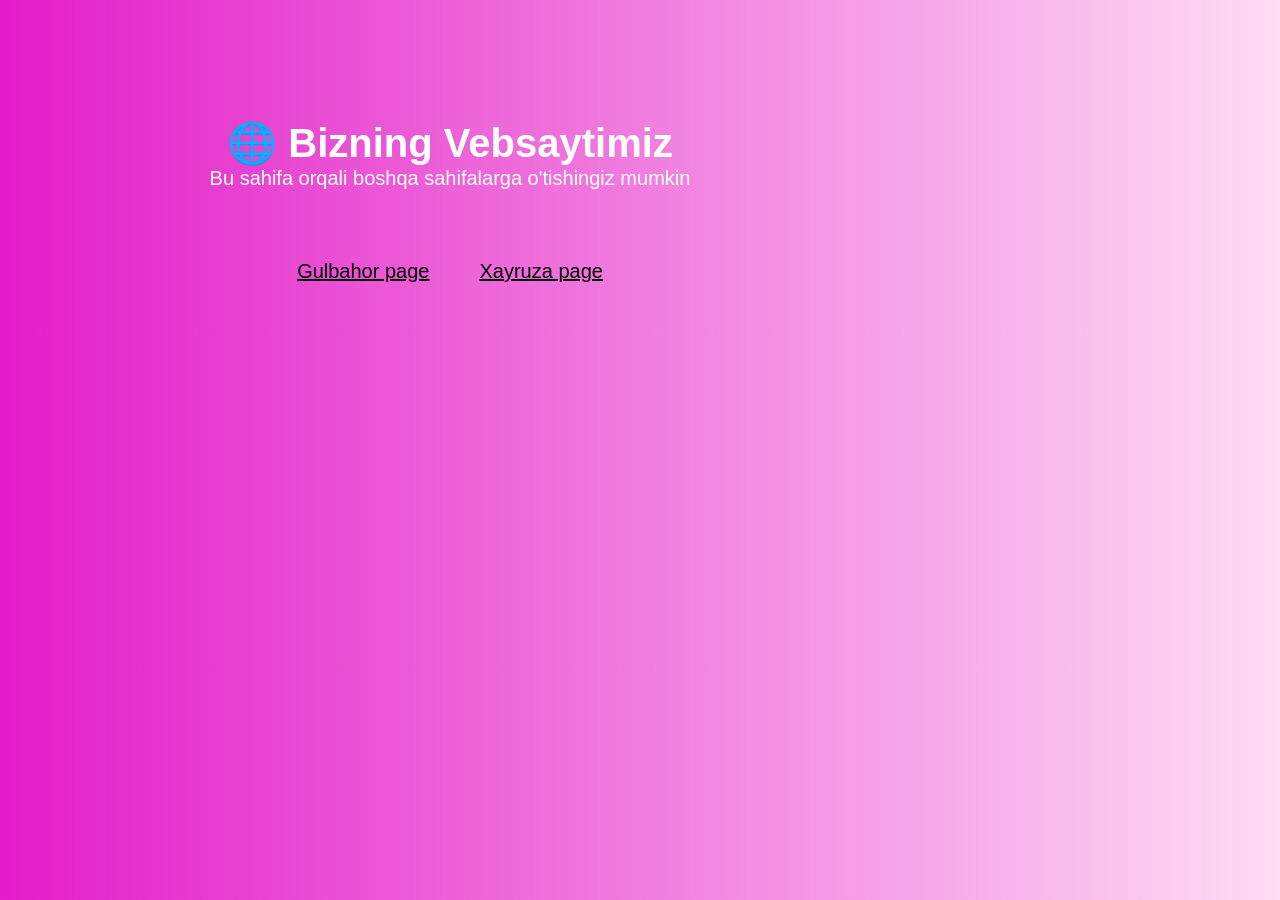
<file: index.html>
<!DOCTYPE html>
<html lang="uz">
<head>
  <meta charset="UTF-8">
  <meta name="viewport" content="width=device-width, initial-scale=1.0">
  <title>Asosiy Sahifa</title>
  <link rel="stylesheet" href="main.css">
</head>
<body>
  <header>
    <h1>🌐 Bizning Vebsaytimiz</h1>
    <p>Bu sahifa orqali boshqa sahifalarga o'tishingiz mumkin</p>
  </header>
  <main>
    <div class="links-container">
      <a href="./gulbahor.html">Gulbahor page</a>
      <a href="./xayruza.html">Xayruza page</a>
    </div>
  </main>

</body>
</html>
</file>
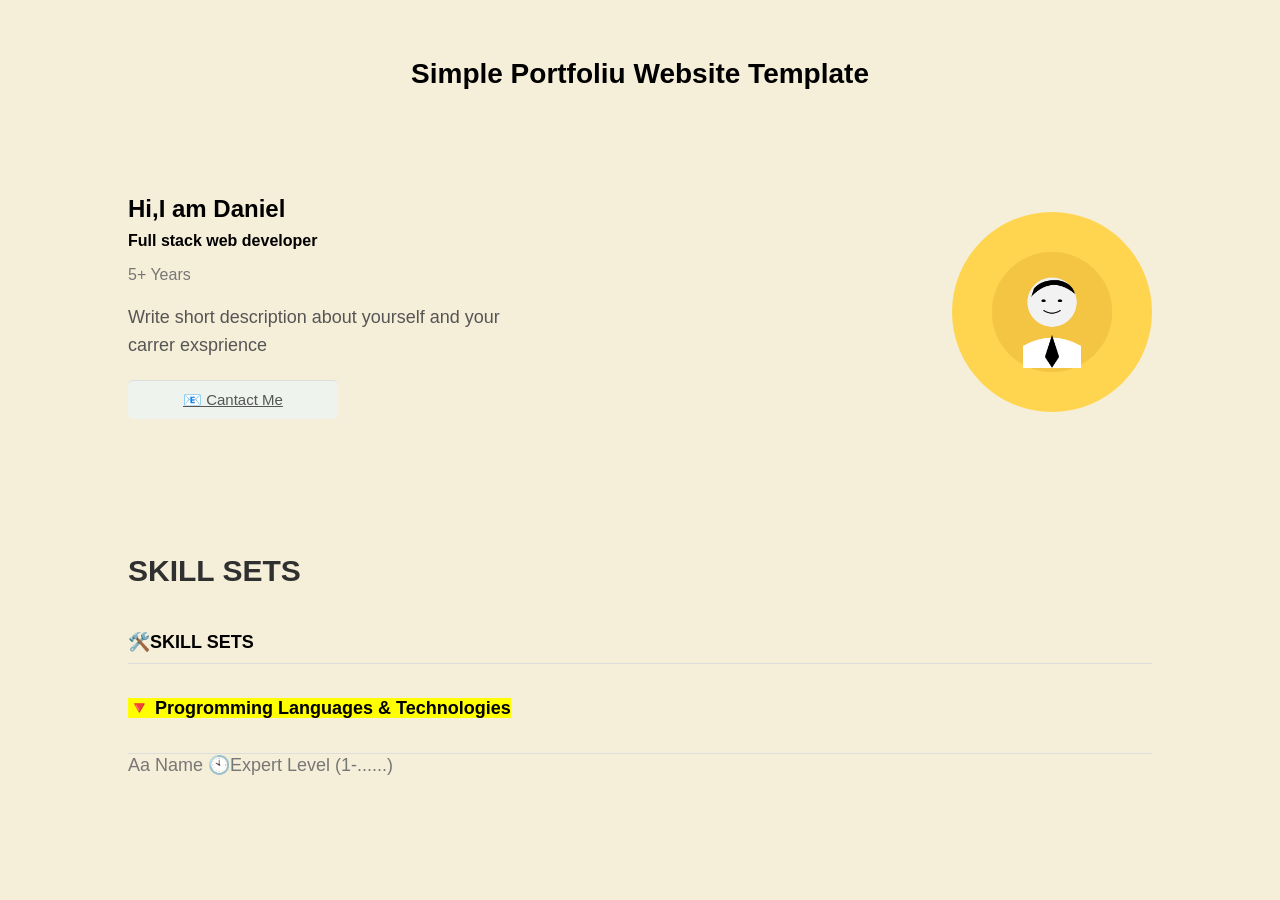
<file: gulbahor.html>
<!DOCTYPE html>
<html lang="en">
<head>
    <meta charset="UTF-8">
    <meta name="viewport" content="width=device-width, initial-scale=1.0">
    <title>Document</title>
    <link rel="stylesheet" href="./gulbahor.css">
</head>
<body>
    <a href="./main.html"></a>
    <br>
    <a href="./xayruza.html"></a>

    <header class="header">
        <h1>Simple Portfoliu Website Template</h1>
    </header>
       <section class="Daniel">
<div class="daniel_text">
    <h2>Hi,I am Daniel</h2> 
    <p class="Full">Full stack web developer</p> 
   <p class="years">5+ Years</p>
   <p class="write">Write short description about yourself and your 
     <br>carrer exsprience</p> 
    <button class="btn"> <span class="chiziq ">📧 Cantact Me</span></button>
</div>
<div class="daniel-img">
    <div class="img">
        <img src="./image.png" alt="profile">
    </div>
</div>
    </section>
     <section class="skills">
         <h1>SKILL SETS</h1> <br>
        <h2> 🛠️SKILL SETS</h2>
      
        <h3> <mark style="color: rgb(0, 0, 0);">🔻 Progromming 
            Languages & Technologies</mark></h3>
        <p> Aa Name  🕙Expert Level (1-......)</p>
    
    </section>
</body>
</html>
</file>
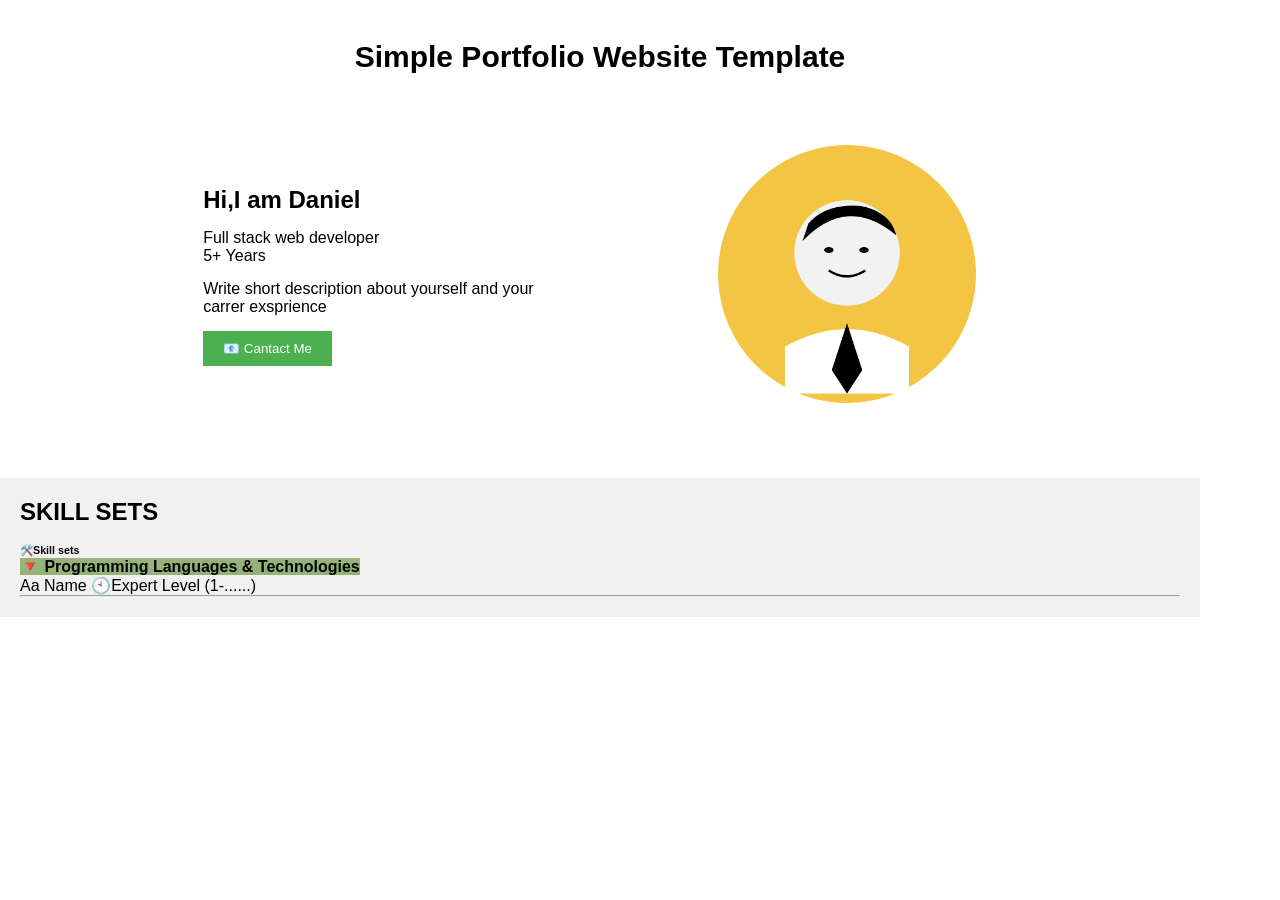
<file: xayruza.html>
<!DOCTYPE html>
<html lang="en">
<head>
    <meta charset="UTF-8">
    <meta name="viewport" content="width=device-width, initial-scale=1.0">
    <title>Document</title>
    <link rel="stylesheet" href="/xayruza.css">
</head>
<body>
    <div id="container">
        <header>
              <h1>Simple Portfolio Website Template</h1>
          </header>
             <section>
      <div class="daniel_text">
          <h2>Hi,I am Daniel</h2> 
          <p class="Full">Full stack web developer</p> 
         <p class="years">5+ Years</p>
         <p class="write">Write short description about yourself and your 
           <br>carrer exsprience</p> 
          <button class="btn"> <span class="chiziq ">📧 Cantact Me</span></button>
      </div>
      <div class="daniel-img">
              <img src="./image.png" alt="profile">
      </div>
          </section>
           <footer>
               <h2>SKILL SETS</h2> <br>
              <h6> 🛠️Skill sets</h6>
            
              <h4> <mark style="background-color: rgb(149, 179, 121);">🔻 Programming 
                  Languages & Technologies</mark></h4>
              <p> Aa Name  🕙Expert Level (1-......)</p>
              <hr>
          </footer>
      </body>
      </html>
    </div>
</file>
<file: main.css>
* {
  margin: 0;
  padding: 0;
  box-sizing: border-box;
}
body {
  max-width: 100vh;
  font-family: sans-serif;
  background: linear-gradient(to right, #e31dc9, #f98ad84a);
  color: #fff;
  font-size: 20px;
  text-align: center;
  display: flex;
  flex-direction: column;
}
header {
  padding: 20px;
  margin-top: 100px;
}
.links-container {
  margin: 50px 0;
  display: flex;
  justify-content: center;
  gap: 50px;
}
 
.btn {
  padding: 10px 20px;
  background-color: #ee4426;
  color: white;
  text-decoration: none;
  border-radius: 5px;
  transition: 0.3s;
 }
 .btn:hover {
  background-color: #fe1b50;
 }
 footer {
  padding: 10px;
 }

.links-container a{
  color: black;
}
</file>
<file: gulbahor.css>
*{
    margin: 0;
    padding: 0;
    box-sizing: border-box;
    font-family: sans-serif;
}
.container{
    width: 100%;
    max-width:100vh;
   margin: 0 auto;
   padding: 0 16px;
}
body{
    background-color: #f5eed8;
}
.header{
    text-align: center;
    padding: 40px 0;
   
}
 .header h1{
        font-size: 28px;
        font-weight: 600;
    }
 .Daniel{
    display: flex;
    justify-content:space-between;
    align-items: center;
    gap: 100px;
    padding: 60px 10%;
    flex-wrap: wrap;
    line-height: 1.6;
 }   
 .Daniel_text{
    max-width: 400px;
  margin-bottom: 20px;
 } 
 .Daniel_text h2{
    font-size: 35px;
  margin-bottom: 40px;
 }
.Full {
  font-weight: 600;
  margin-bottom: 8px;
}
.years {
  color: #777;
  margin-bottom: 15px;
}

.write {
  font-size: 18px;
  color: #555;
  margin-bottom: 20px;
}
.btn {
  padding: 10px 55px;
  border: none;
  background: #eef3ee;
  cursor: pointer;
  font-size: 15px;
  border-radius: 5px;
  transition: all 0.3s ease;
   margin-bottom: 15px;
   border-top: 1px solid #ddd;
}

.btn:hover{
    background:#777;
    box-shadow: 0 6px 15px rgba(241, 219, 16, 0.15);
}
.btn:active {
    background: #5f4202;
    color: #ffffff;
    border:1px solid #2d2d2d;
    /* box-shadow: 0 3px 8px rgb(0, 0, 0,0.15); */
}
.chiziq{
    text-decoration: underline;
    color: #555;
    font-weight: 400;
}
.daniel-img .img{
  width: 200px;
  height: 200px;
  background: #ffd54f;
  border-radius: 50%;
  display: flex;
  align-items: center;
  justify-content: center;
  text-decoration: underline;
}

.daniel-img img {
  width: 140px;
}
.skills {
  padding: 60px 10%;
}
.skills h1{
 font-weight: 600;
 font-size: 30px;
 margin-bottom: 25px;
 color: #313030;
}

.skills h2 {
  font-size: 18px;
  margin-bottom: 10px;
}


.skills h3{
     border-top: 1px solid #ddd;
  padding-top: 30px;
}
.skills h3 {
  font-size: 18px;
  margin-bottom: 30px;
  line-height: 1.6;
  color : rgb(0, 0, 0);
}
.skills p{
     color: #777;
  margin-bottom: 15px;
   border-top: 1px solid #ddd;
 font-size: 18px;
  
}
</file>
<file: xayruza.css>
* {
    margin: 0;
    padding: 0;
    box-sizing: border-box;
  }
  #container{
    max-width: 1200px;

  }
  body {
    font-family:sans-serif;
    display: flex;
    flex-direction: column;
    min-height: 100vh;
  }
  header {
    text-align: center;
    padding-top: 40px;
    font-size: 15px;
 }
  section {
    flex: 1; 
    display: flex;
    align-items: center;
    justify-content: space-evenly;
    padding: 50px 10%;
    gap: 80px;
  }
  .daniel_text {
    max-width: 500px;
  }
  
  .daniel_text h2 {
    margin-bottom: 15px;
  }
  
  .write {
    margin: 15px 0;
  }
 .btn {
    padding: 10px 20px;
    border: none;
    background: #4CAF50;
    color: white;
    cursor: pointer;
  }
  .daniel-img img {
    width: 300px;
  }
   footer {
   
    padding: 20px;
    background: #f1f1f1;
  }
</file>
